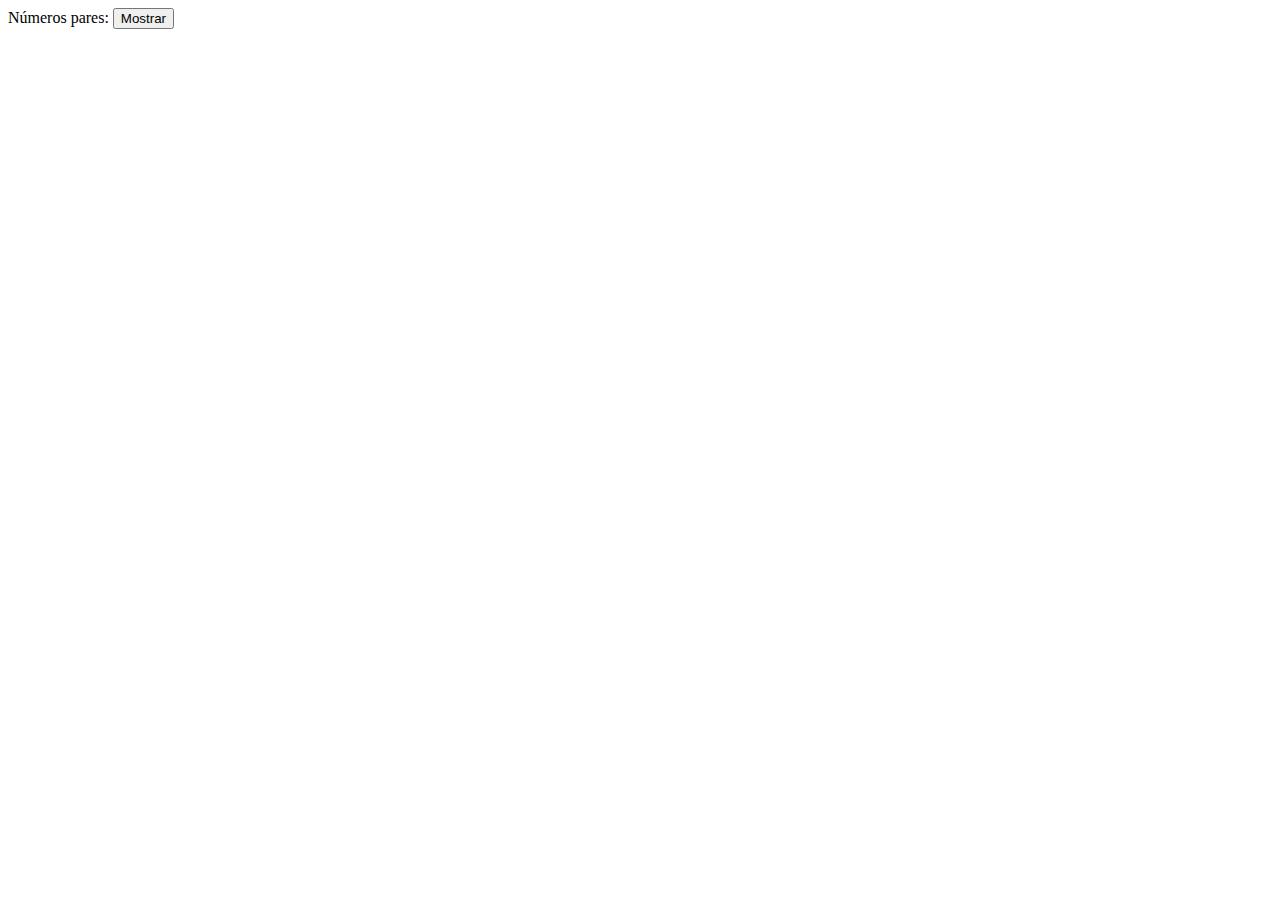
<file: atividade10/index.html>
<!DOCTYPE html>
<html lang="pt-br">
<head>
    <meta charset="UTF-8">
    <meta http-equiv="X-UA-Compatible" content="IE=edge">
    <meta name="viewport" content="width=device-width, initial-scale=1.0">
    <title>Número pares</title>
</head>
<body>

    Números pares:
    <button type="button" onclick="par()"> Mostrar</button>
    <div id="resposta"></div>

    <script src="app.js"></script>
</body>
</html>
</file>
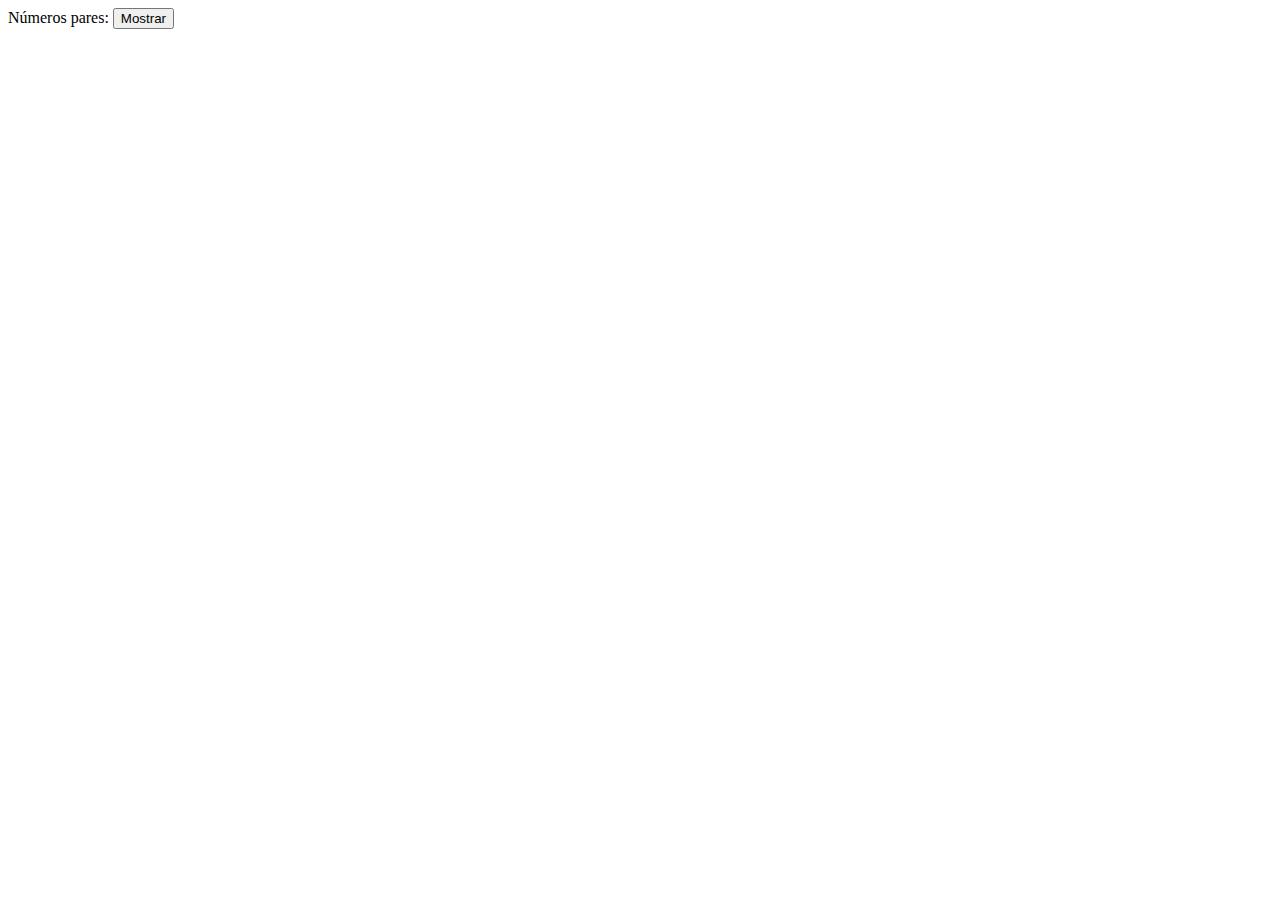
<file: atividade11/index.html>
<!DOCTYPE html>
<html lang="pt-br">
<head>
    <meta charset="UTF-8">
    <meta http-equiv="X-UA-Compatible" content="IE=edge">
    <meta name="viewport" content="width=device-width, initial-scale=1.0">
    <title>Ímpar</title>
</head>
<body>
    
    Números pares:
    <button type="button" onclick="impar()"> Mostrar</button>
    <div id="resposta"></div>


    <script src="app.js"></script>
</body>
</html>
</file>
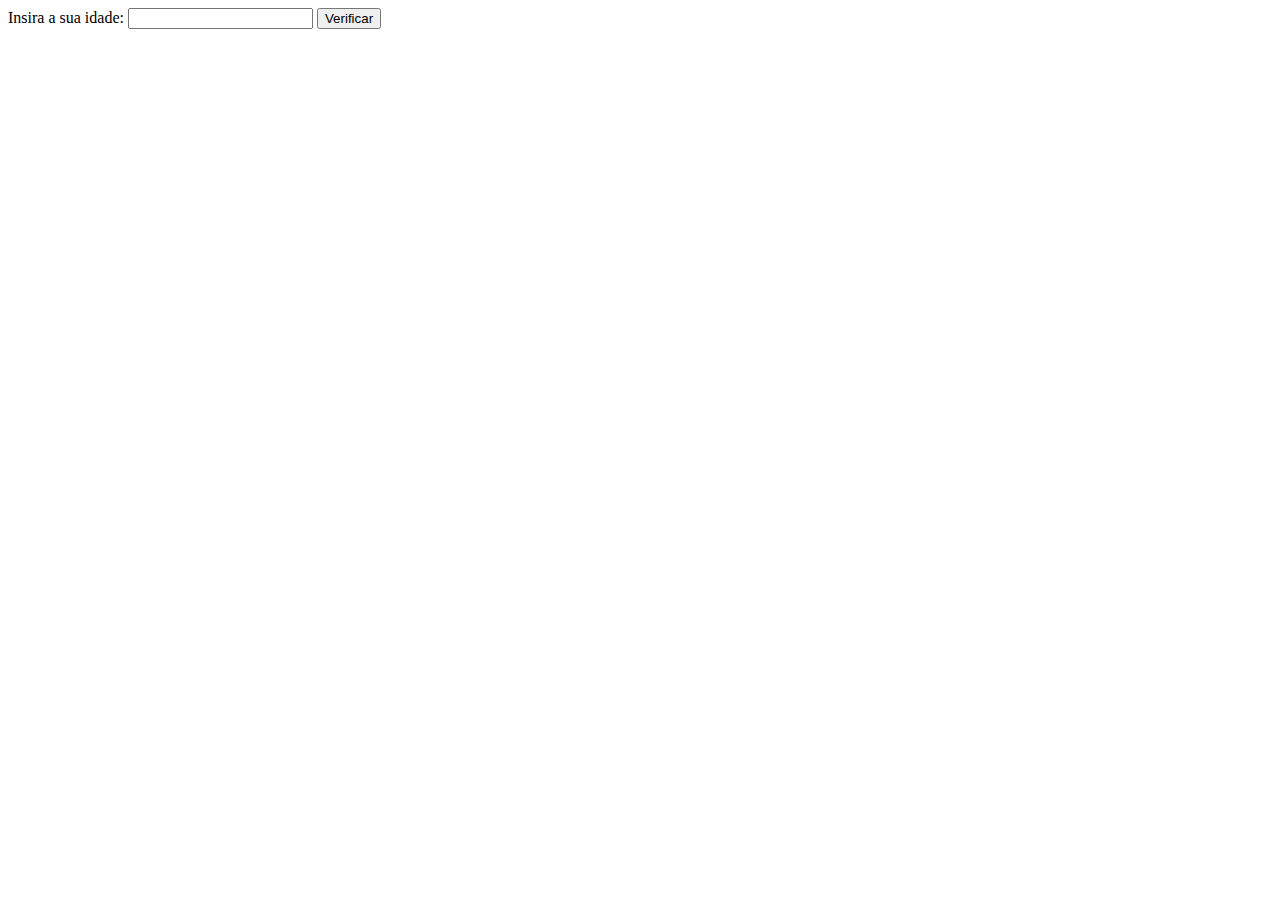
<file: atividade13/index.html>
<!DOCTYPE html>
<html lang="pt-br">
<head>
    <meta charset="UTF-8">
    <meta http-equiv="X-UA-Compatible" content="IE=edge">
    <meta name="viewport" content="width=device-width, initial-scale=1.0">
    <title>Idade +18</title>
</head>
<body>
    
    Insira a sua idade: <input id="idade" type="number">
<button tyle="button" onclick="CalcularIdade()">Verificar</button> <br><br>
<div id="resposta"></div>

<script src="app.js"></script>
</body>
</html>
</file>
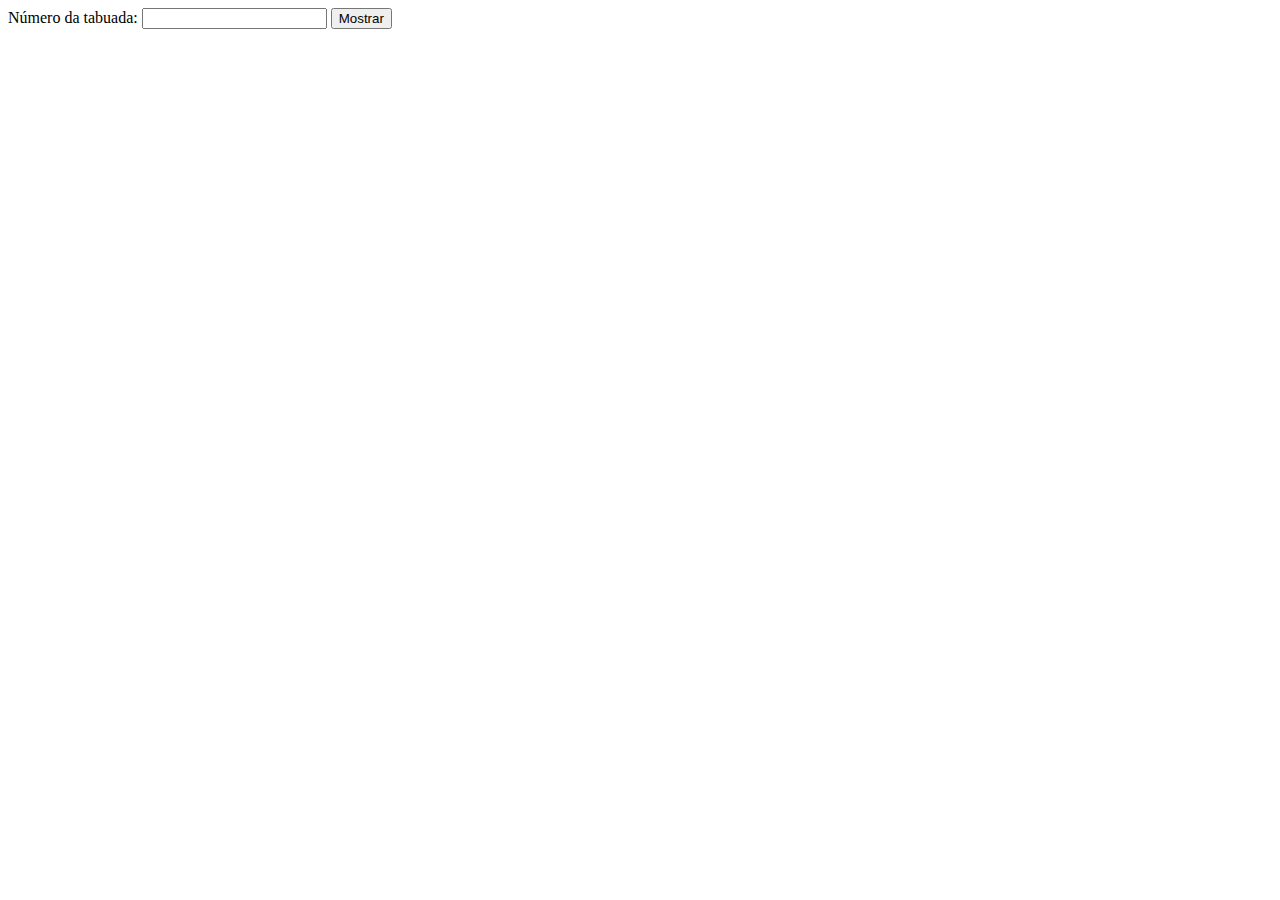
<file: atividade14/index.html>
<!DOCTYPE html>
<html lang="pt-br">
<head>
    <meta charset="UTF-8">
    <meta http-equiv="X-UA-Compatible" content="IE=edge">
    <meta name="viewport" content="width=device-width, initial-scale=1.0">
    <title>Tabuada</title>
</head>
<body>
  
    <form>
    Número da tabuada: <input id="idade" type="number">
        
    <button type="button" onclick="tabuada()"> Mostrar</button>
    <div id="resposta"></div>
</form>

    <script src="app.js"></script>
</body>
</html>
</file>
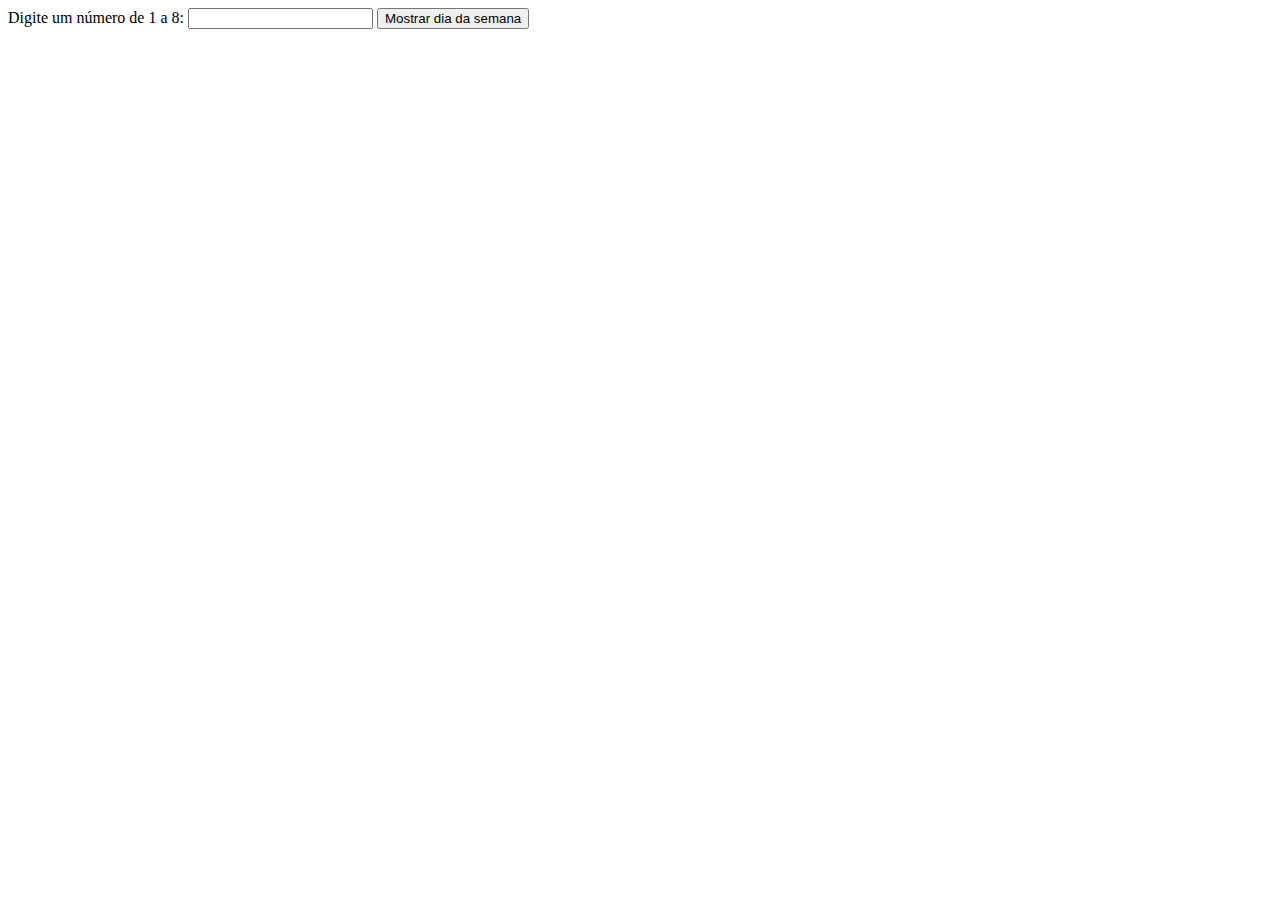
<file: atividade15/index.html>
<!DOCTYPE html>
<html lang="pt-br">
<head>
    <meta charset="UTF-8">
    <meta http-equiv="X-UA-Compatible" content="IE=edge">
    <meta name="viewport" content="width=device-width, initial-scale=1.0">
    <title>Dias da semana</title>
</head>
<body>
    
Digite um número de 1 a 8: <input id="n">

<button type="button" onclick="semana()"> Mostrar dia da semana </button>
    <div id="resposta"></div>

    <script src="app.js"></script>
</body>
</html>
</file>
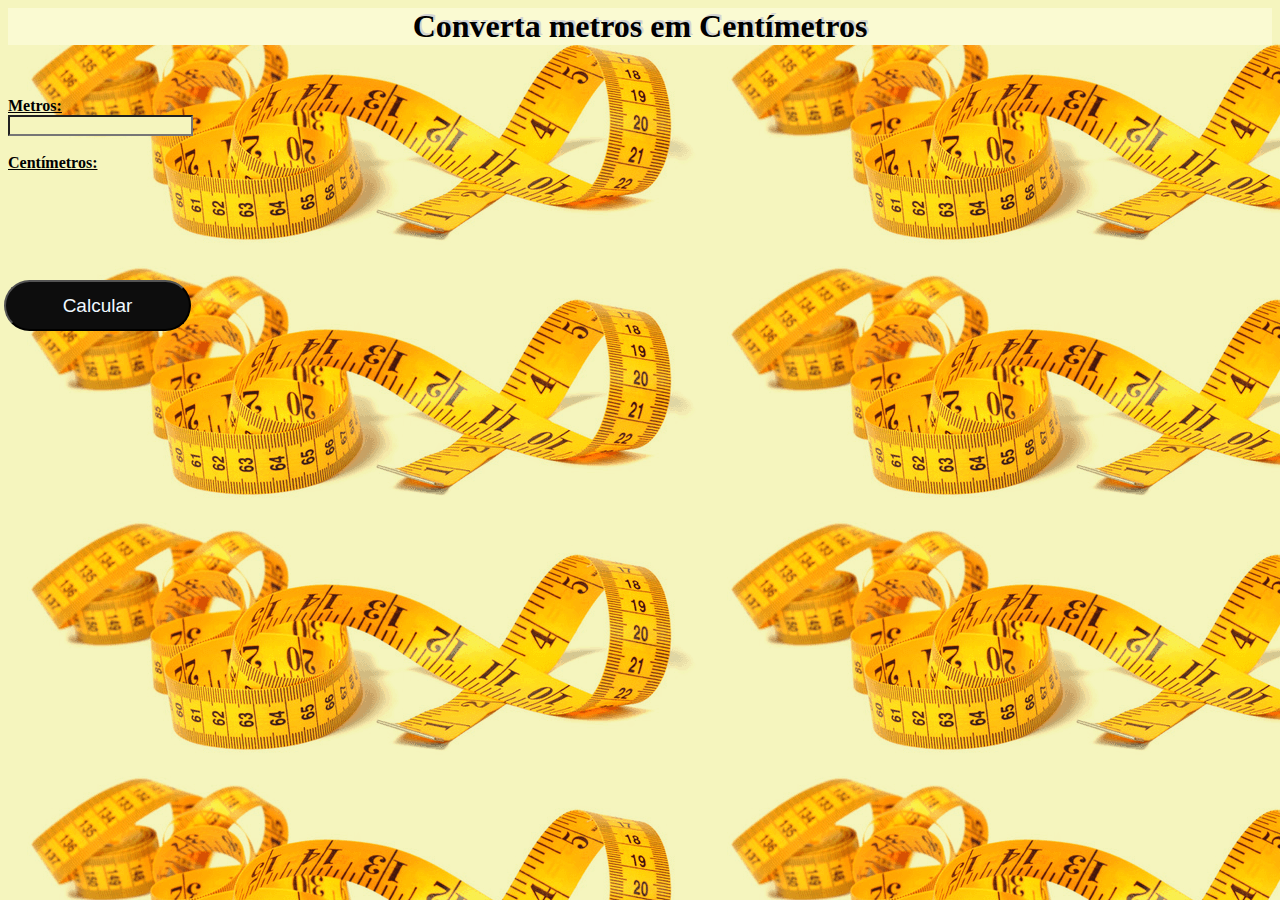
<file: execício 5/index.html>
<!DOCTYPE html>
<html lang="pt-br">
<head>
    <meta charset="UTF-8">
    <meta http-equiv="X-UA-Compatible" content="IE=edge">
    <meta name="viewport" content="width=device-width, initial-scale=1.0">
    <title> Converta </title>

<link rel="stylesheet" href="estilo.css">

</head>
<body class="body" background="389.png">
    

<h1 class="h1"> Converta metros em Centímetros </h1>

<br><br>

<p class="p">
   <b> Metros: </b> <br>
   <input class="m" id="metros"> <br><br>
  <b>Centímetros: </b> <div class="resp" id="centimetros"></div> <br>
  <button class="botão" tyle="button" onclick="CalcularConverção()"><p class="calcular"> Calcular </p></button> <br><br>

    <script src="app.js"></script>

  </p>

</body>
</html>
</file>
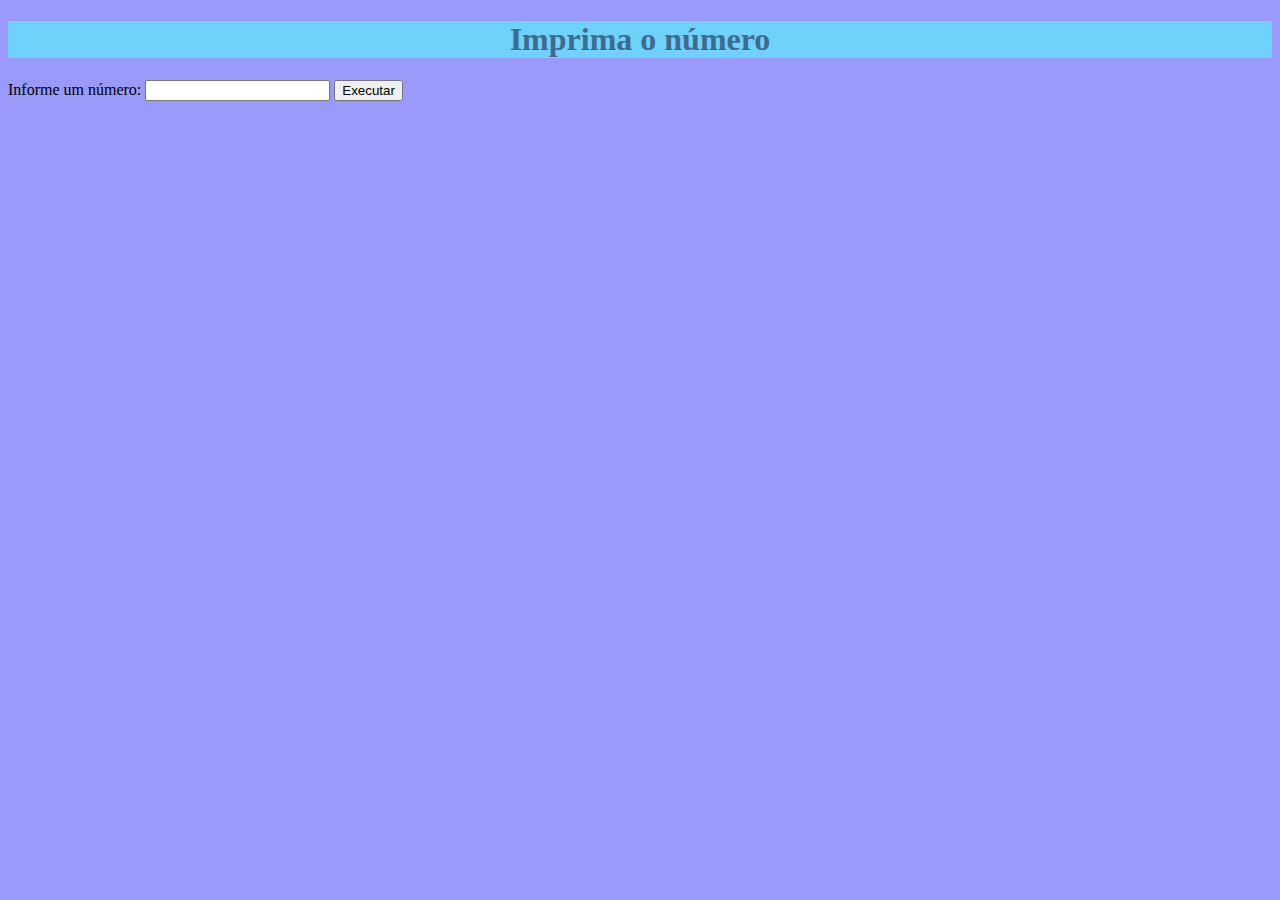
<file: execício2/index.html>
<!DOCTYPE html>
<html lang="pt-br">

<head>
    <meta charset="UTF-8">
    <meta http-equiv="X-UA-Compatible" content="IE=edge">
    <meta name="viewport" content="width=device-width, initial-scale=1.0">
    <title> Escolha um número </title>

    <link rel="stylesheet" href="estilo.css">

</head>
<body class="body">

<h1 class="h1">Imprima o número</h1>

    Informe um número: <input id="numero">
    <button id="botao" type="button" onclick="MostrarNumero()"> Executar </button>
    <div id="mensagem"></div>
    <script src="app.js"></script>
</body>

</html>
</file>
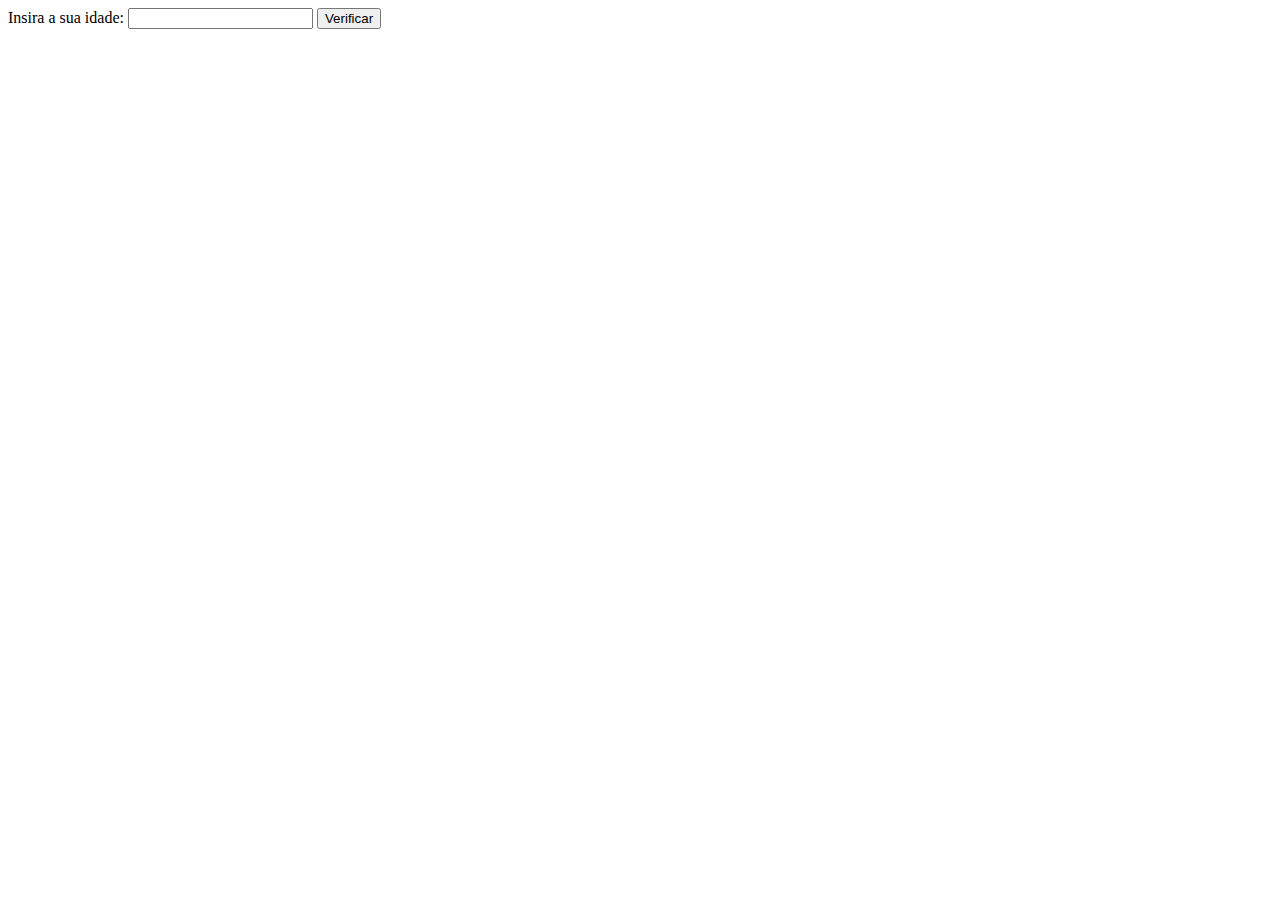
<file: exercicio7/index.html>
<!DOCTYPE html>
<html lang="pt-br">
<head>
    <meta charset="UTF-8">
    <meta http-equiv="X-UA-Compatible" content="IE=edge">
    <meta name="viewport" content="width=device-width, initial-scale=1.0">
    <title>Decisão</title>
</head>
<body>
    
Insira a sua idade: <input id="idade" type="number">
<button tyle="button" onclick="CalcularIdade()">Verificar</button> <br><br>
<div id="resposta"></div>

<script src="app.js"></script>
</body>
</html>
</file>
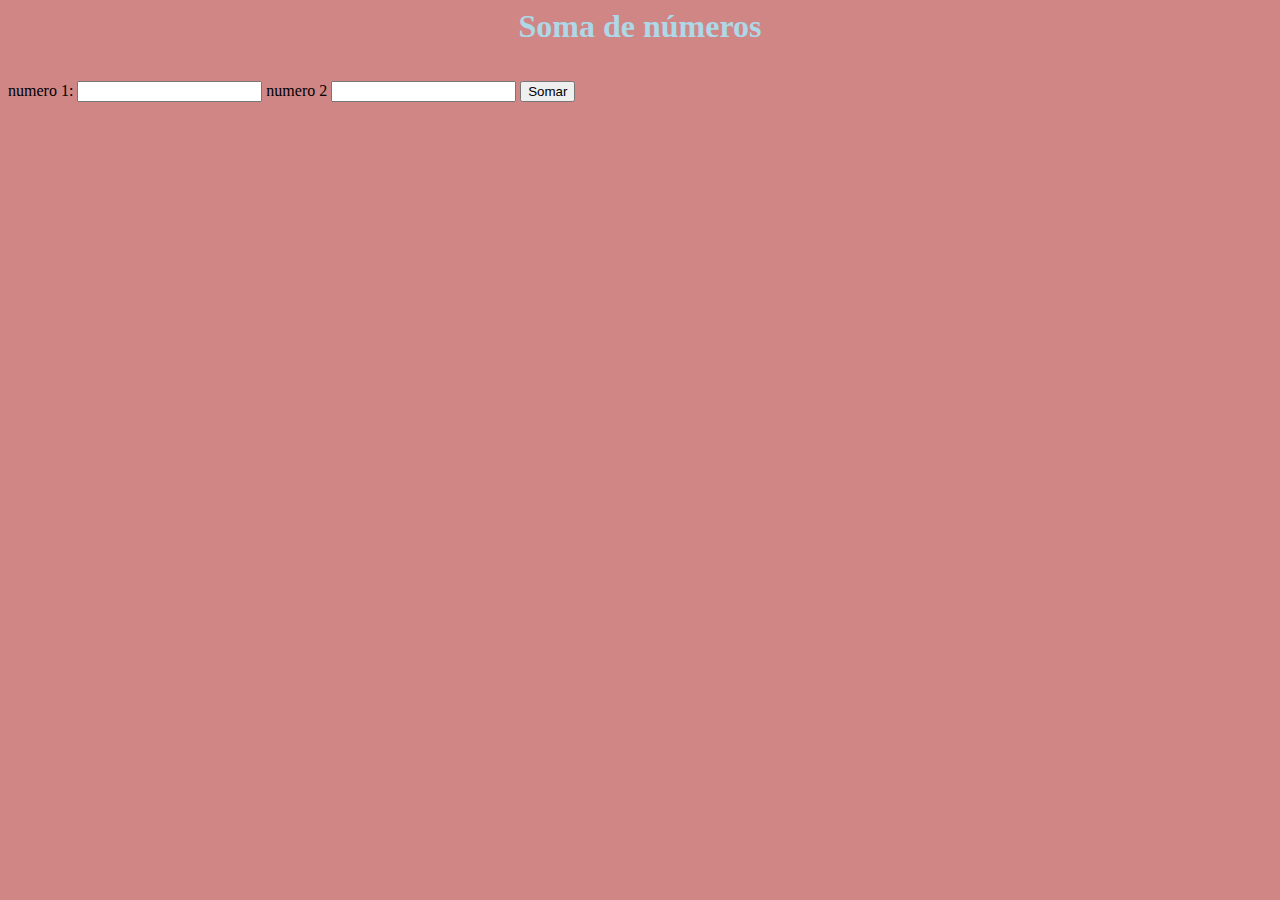
<file: exercício 3/index.html>
<!DOCTYPE html>
<html lang="pt-br">
<head>
    <meta charset="UTF-8">
    <meta http-equiv="X-UA-Compatible" content="IE=edge">
    <meta name="viewport" content="width=device-width, initial-scale=1.0">
    <title> Soma </title>

    <link rel="stylesheet" href="estilo.css">

</head>
<body class="body">
    
    <h1 class="titulo"> Soma de números </h1>

    <br><br>

numero 1: <input id="numero1">
numero 2 <input id="numero2">
<button type ="button" id="bt-somar" onclick="Somar() "> Somar </button>
<div id="resposta"></div>

<script src="app.js"></script>


</body>
</html>
</file>
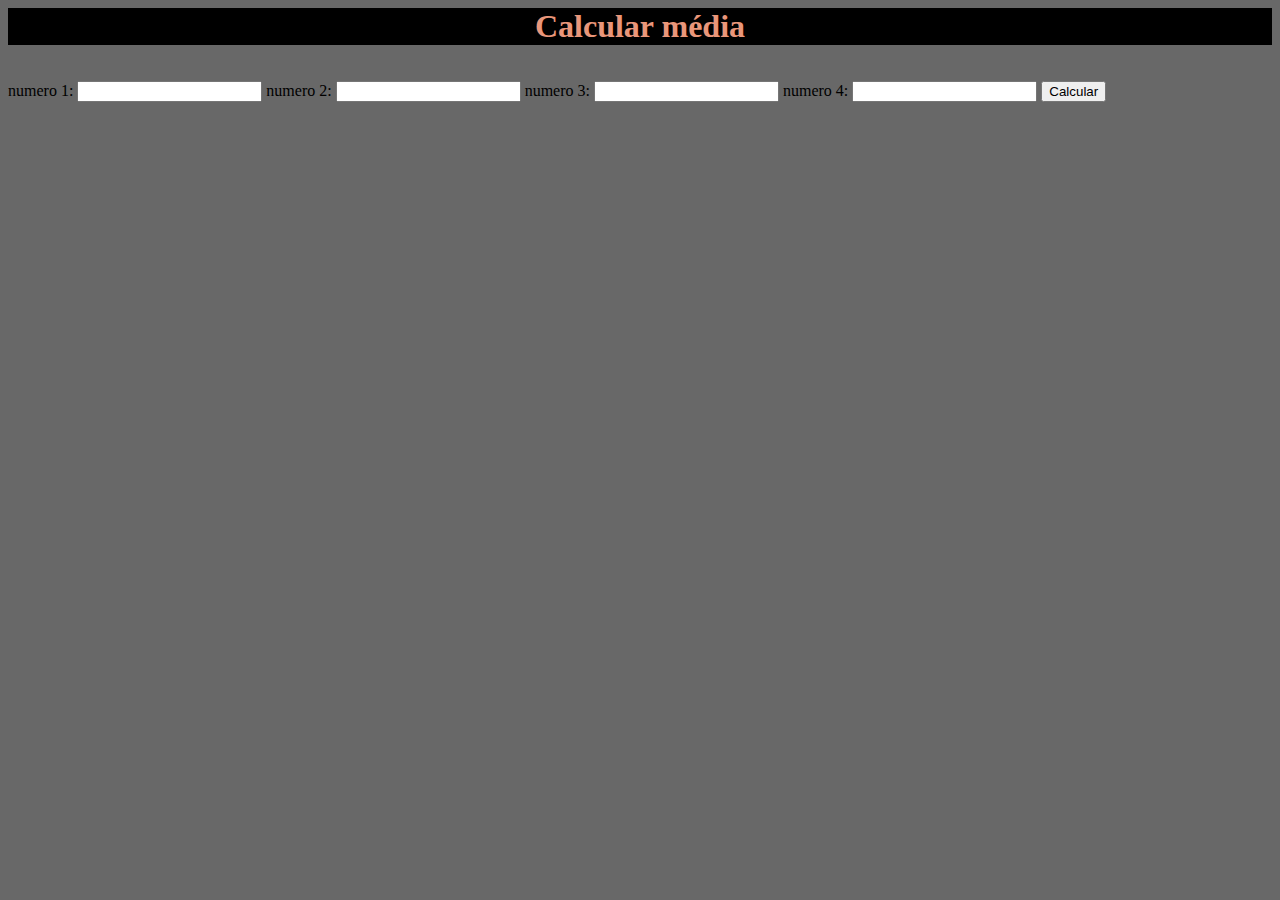
<file: exercício 4/index.html>
<!DOCTYPE html>
<html lang="pt-br">
<head>
    <meta charset="UTF-8">
    <meta http-equiv="X-UA-Compatible" content="IE=edge">
    <meta name="viewport" content="width=device-width, initial-scale=1.0">
    <title>Notas</title>

    <link rel="stylesheet" href="estilo.css">
</head>
<body class="body">
    
<h1 class="titulo"> Calcular média </h1>

<br><br>

    numero 1: <input id="nota1">
    numero 2: <input id="nota2">
    numero 3: <input id="nota3">
    numero 4: <input id="nota4">
    <button tyle="button" onclick="CalcularMedia()">Calcular</button>
    <div id="respostas"></div>

    <script src="app.js"></script>

</body>
</html>
</file>
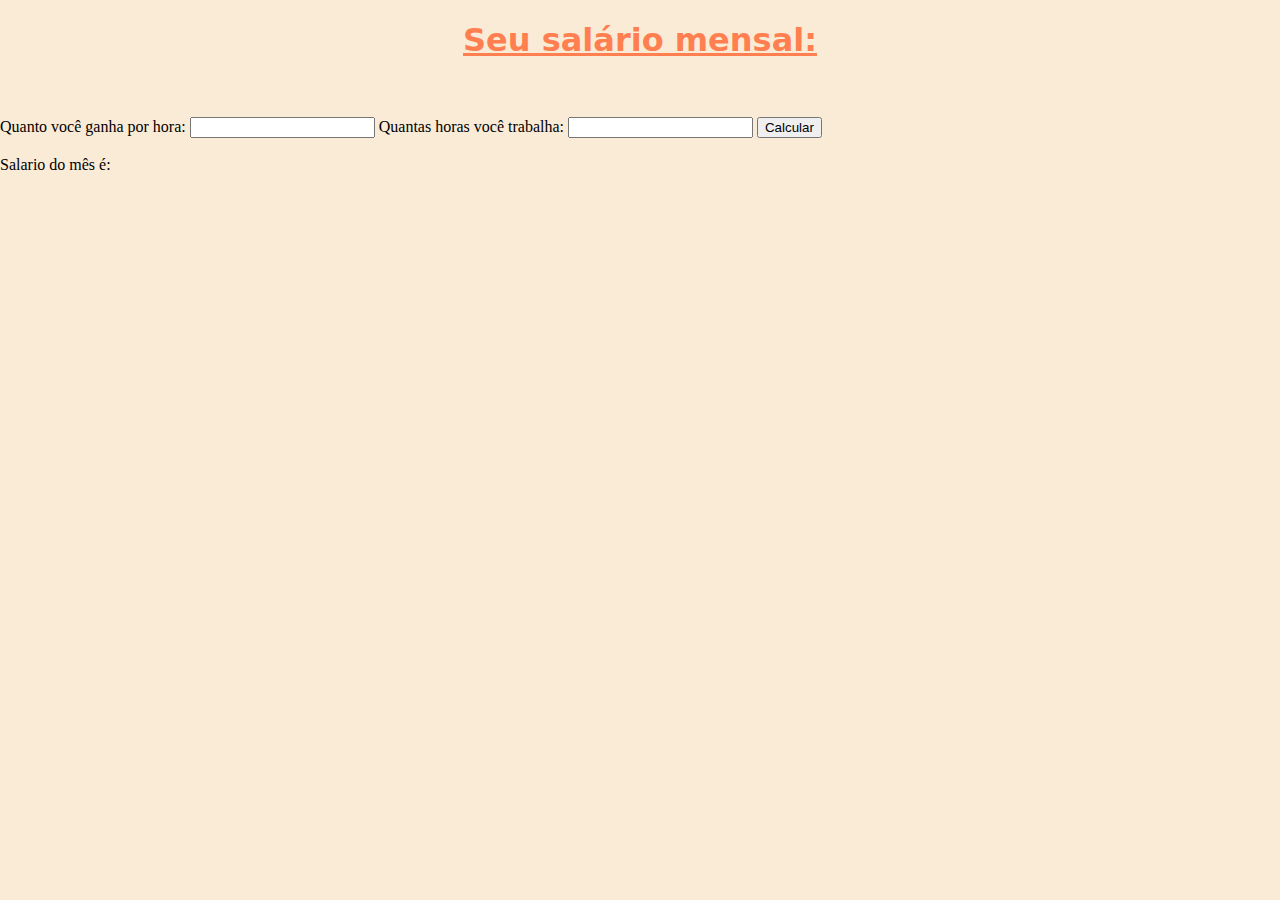
<file: exercício 6/index.html>
<!DOCTYPE html>
<html lang="pt-br">
<head>
    <meta charset="UTF-8">
    <meta http-equiv="X-UA-Compatible" content="IE=edge">
    <meta name="viewport" content="width=device-width, initial-scale=1.0">
    <title>Descubra o salário</title>

    <link rel="stylesheet" href="estilo.css">

</head>
<body class="body">
<h1 class="h1"> Seu salário mensal:</h1>

<br><br>

Quanto você ganha por hora: <input id="dinheiro">
Quantas horas você trabalha: <input id="hora"> 
<button tyle="button" onclick="CalcularSalario()">Calcular</button> <br><br>
  Salario do mês é:  <div id="resposta"></div>
    
    <script src="app.js"></script>
</body>
</html>
</file>
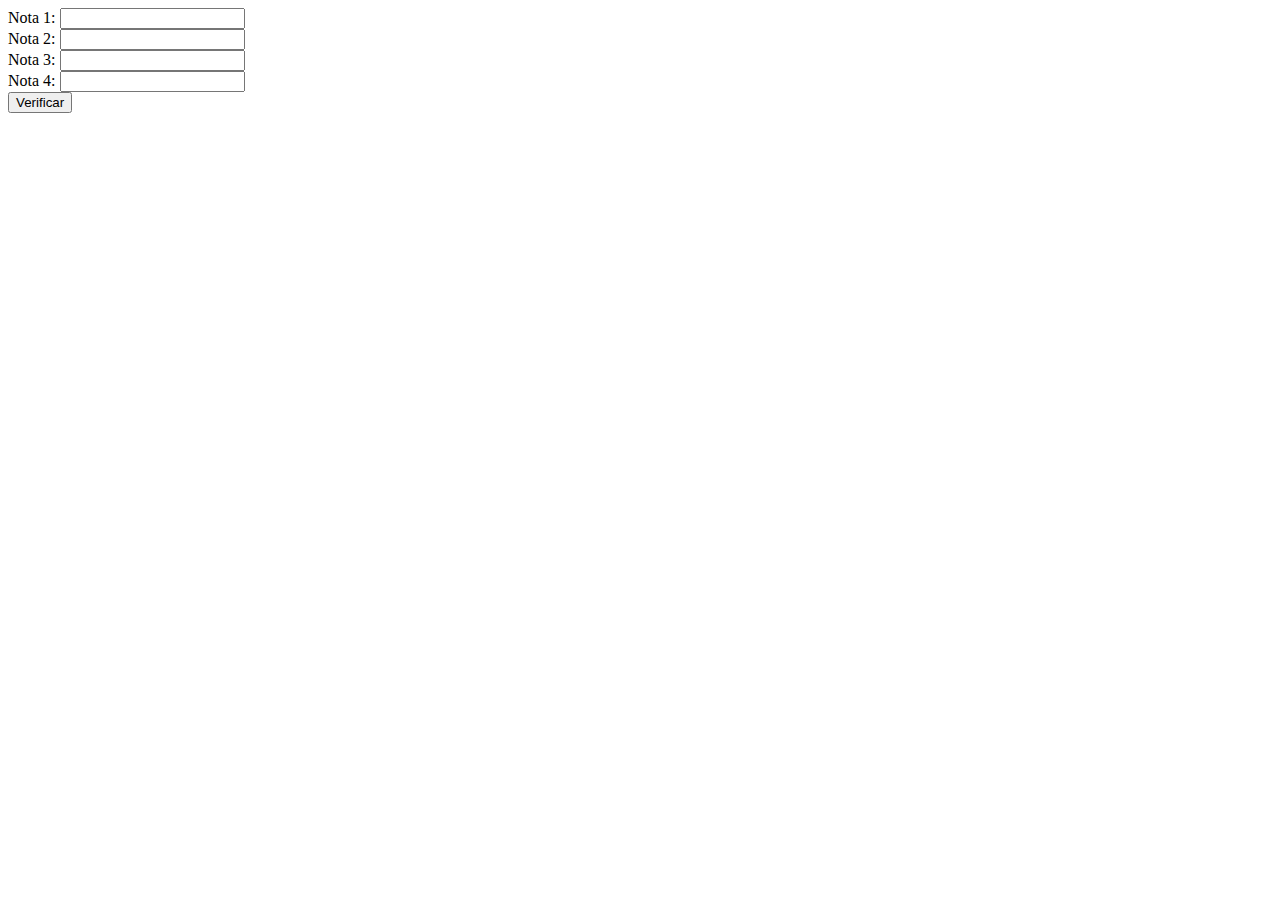
<file: exercício9/index.html>
<!DOCTYPE html>
<html lang="pt-br">
<head>
    <meta charset="UTF-8">
    <meta http-equiv="X-UA-Compatible" content="IE=edge">
    <meta name="viewport" content="width=device-width, initial-scale=1.0">
    <title></title>
</head>
<body>

    Nota 1: <input id="n1"> <br>
    Nota 2: <input id="n2"> <br>
    Nota 3: <input id="n3"> <br> 
    Nota 4: <input id="n4"> <br> 
<button tyle="button" onclick="media()">Verificar</button> <br><br>
<div id="resposta"></div>

    <script src="app.js"></script>
</body>
</html>
</file>
<file: execício 5/estilo.css>
.h1{

color: rgb(0, 0, 0);
background-color: lightgoldenrodyellow;
text-align: center;
margin: auto;
text-shadow: 2px -2px rgb(211, 211, 211); /**sombra**/
}

.body{

background-color: rgb(245, 245, 190);

}

.p{

text-decoration: underline;

}

.botão{

    position: absolute;
    width: 187px;
    height: 51px;
    left: 4px;
    top: 280px;
    background: #0D0D0D;
    border-radius: 60px;
}

.calcular{

color: aliceblue;
font-family: 'Gill Sans', 'Gill Sans MT', Calibri, 'Trebuchet MS', sans-serif;
font-size: 19px;
font-weight: 700px;
line-height: 2px;
}

.m{

background-color: rgb(245, 245, 190);

}

.resp{

    text-decoration: underline;

}
</file>
<file: execício2/estilo.css>
.h1{

color: rgb(64, 107, 145);
text-align: center;
background-color: rgb(110, 210, 250);
}

.body{

background-color: rgb(154, 154, 250);

}
</file>
<file: exercício 3/estilo.css>
.body{

background-color: rgb(209, 134, 134);

}

.titulo{

color: lightblue;
text-align: center;
margin: 0 auto;
}
</file>
<file: exercício 4/estilo.css>
.titulo{

color: darksalmon;
font-family: Georgia, 'Times New Roman', Times, serif;
background-color: black;
text-align: center;
margin: 0 auto;
}

.body{

    background: rgb(104, 104, 104);
}
</file>
<file: exercício 6/estilo.css>
.body{
   
    background-color:antiquewhite;
    margin:0 auto;
}

.h1{

color: coral;
font-family: system-ui, -apple-system, BlinkMacSystemFont, 'Segoe UI', Roboto, Oxygen, Ubuntu, Cantarell, 'Open Sans', 'Helvetica Neue', sans-serif;
text-align: center;
text-decoration: underline;

}
</file>
